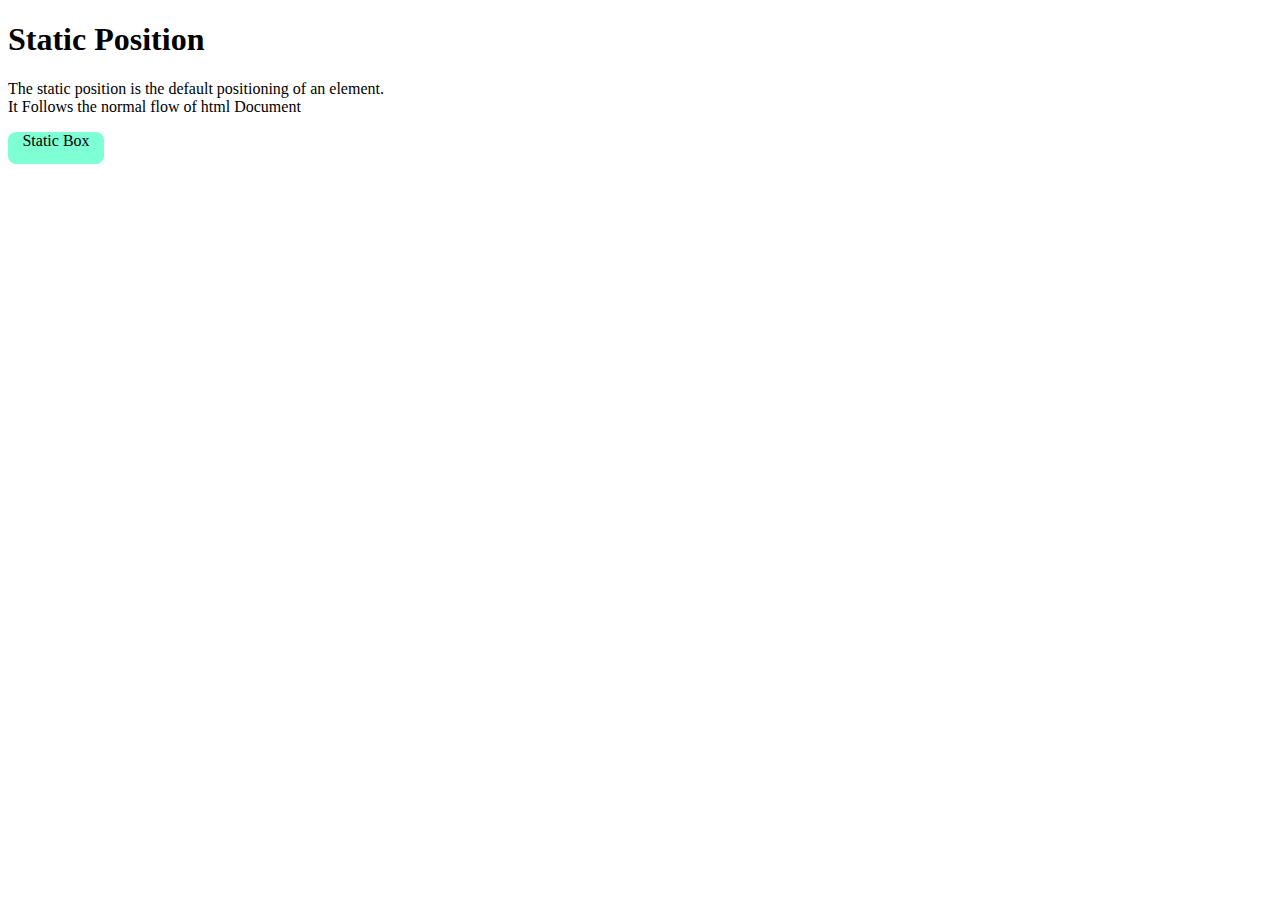
<file: Q1/1.Static.html>
<!DOCTYPE html>
<html lang="en">

<head>
    <meta charset="UTF-8">
    <meta name="viewport" content="width=device-width, initial-scale=1.0">
    <title>Document</title>
    <style>
        .static-box {
            border-radius: .5em;
            position: static;
            width: 6em;
            text-align: center;
            height: 2em;
            background-color: aquamarine;
        }
    </style>
</head>

<body>

    <h1>Static Position</h1>
    <p>The static position is the default positioning of an element. <br>It Follows the normal flow of html Document
    </p>

    <div class="static-box">
        Static Box
    </div>
</body>

</html>
</file>
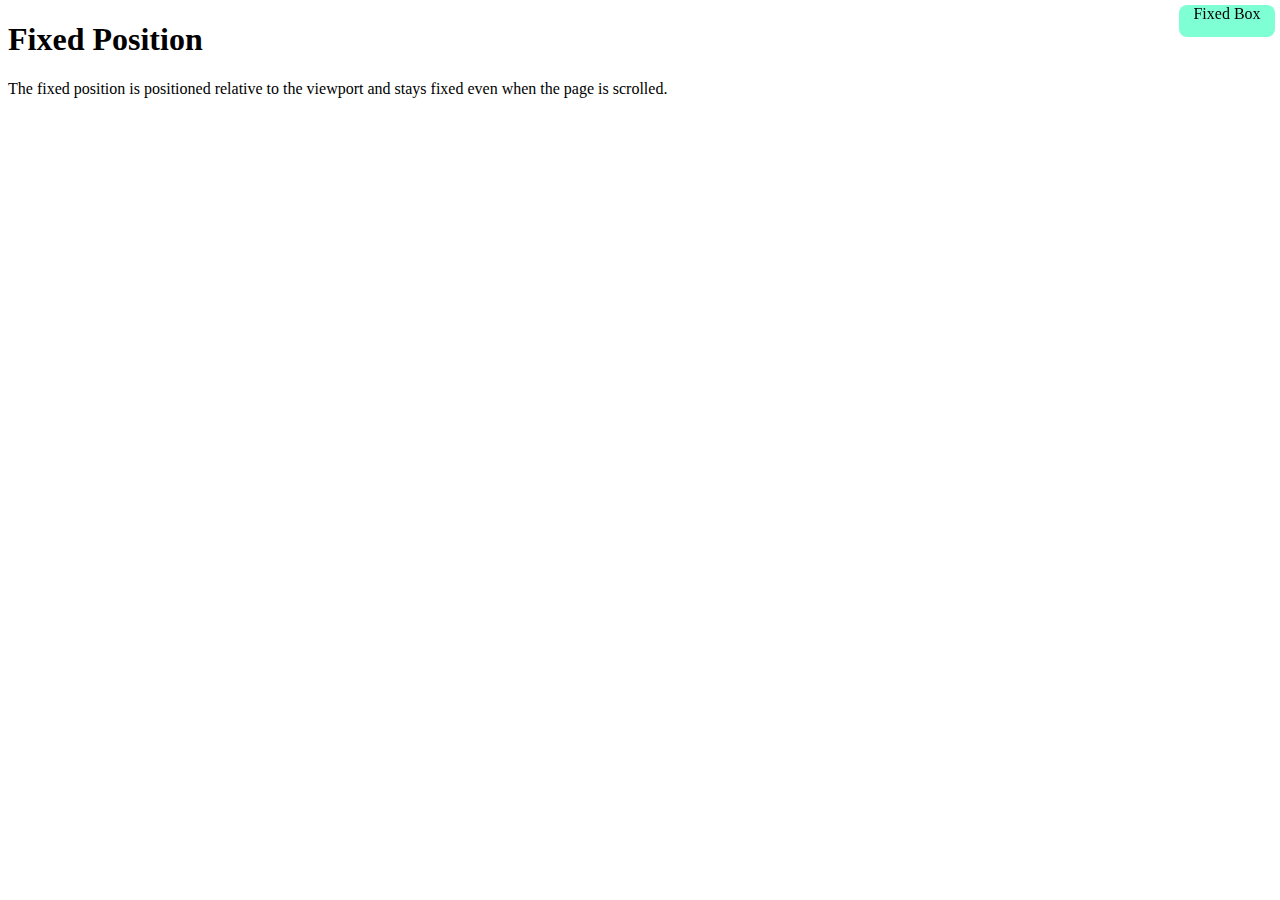
<file: Q1/2.Fixed.html>
<!DOCTYPE html>
<html lang="en">

<head>
    <meta charset="UTF-8">
    <meta name="viewport" content="width=device-width, initial-scale=1.0">
    <title>Document</title>
    <style>
        .fixed-box {

            position: fixed;
            top: 5px;
            right: 5px;
            border-radius: .5em;
            width: 6em;
            text-align: center;
            height: 2em;
            background-color: aquamarine;
        }
    </style>
</head>

<body>

    <h1>Fixed Position</h1>
<p>The fixed position is positioned relative to the viewport and stays fixed even when the page is scrolled. </p>    

    <div class="fixed-box">
        Fixed Box
    </div>
</body>

</html>
</file>
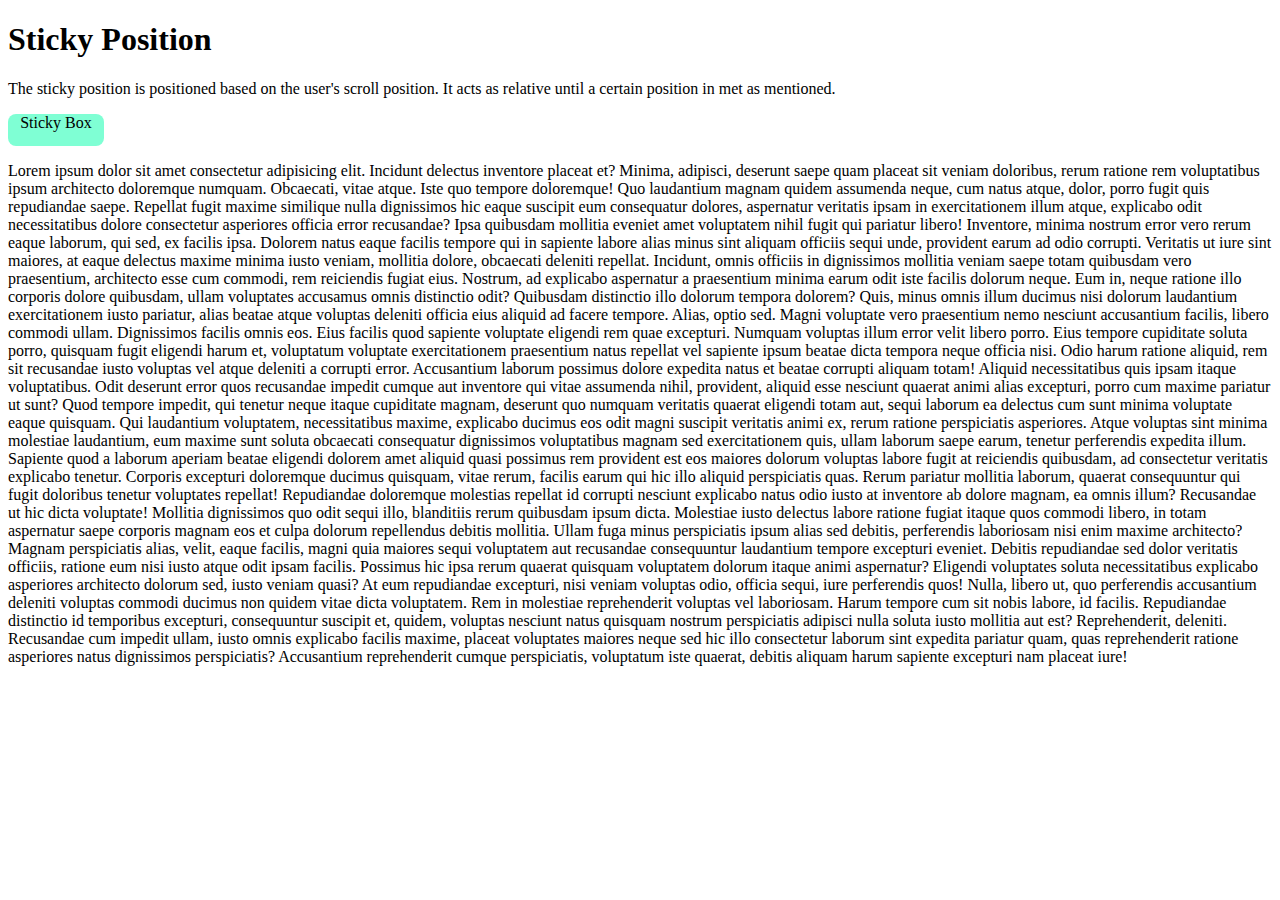
<file: Q1/3.Sticky.html>
<!DOCTYPE html>
<html lang="en">

<head>
    <meta charset="UTF-8">
    <meta name="viewport" content="width=device-width, initial-scale=1.0">
    <title>Document</title>
    <style>
        .sticky-box {
            border-radius: .5em;
            position: sticky;
            top: 30px ;
            width: 6em;
            text-align: center;
            height: 2em;
            background-color: aquamarine;
        }
    </style>
</head>

<body>

    <h1>Sticky Position</h1>
    <p>The sticky position is positioned based on the user's scroll position. It acts as relative until a certain position in met as mentioned.</p>

    <div class="sticky-box">
        Sticky Box
    </div>
    <p>Lorem ipsum dolor sit amet consectetur adipisicing elit. Incidunt delectus inventore placeat et? Minima, adipisci, deserunt saepe quam placeat sit veniam doloribus, rerum ratione rem voluptatibus ipsum architecto doloremque numquam. Obcaecati, vitae atque. Iste quo tempore doloremque! Quo laudantium magnam quidem assumenda neque, cum natus atque, dolor, porro fugit quis repudiandae saepe. Repellat fugit maxime similique nulla dignissimos hic eaque suscipit eum consequatur dolores, aspernatur veritatis ipsam in exercitationem illum atque, explicabo odit necessitatibus dolore consectetur asperiores officia error recusandae? Ipsa quibusdam mollitia eveniet amet voluptatem nihil fugit qui pariatur libero! Inventore, minima nostrum error vero rerum eaque laborum, qui sed, ex facilis ipsa. Dolorem natus eaque facilis tempore qui in sapiente labore alias minus sint aliquam officiis sequi unde, provident earum ad odio corrupti. Veritatis ut iure sint maiores, at eaque delectus maxime minima iusto veniam, mollitia dolore, obcaecati deleniti repellat. Incidunt, omnis officiis in dignissimos mollitia veniam saepe totam quibusdam vero praesentium, architecto esse cum commodi, rem reiciendis fugiat eius. Nostrum, ad explicabo aspernatur a praesentium minima earum odit iste facilis dolorum neque. Eum in, neque ratione illo corporis dolore quibusdam, ullam voluptates accusamus omnis distinctio odit? Quibusdam distinctio illo dolorum tempora dolorem? Quis, minus omnis illum ducimus nisi dolorum laudantium exercitationem iusto pariatur, alias beatae atque voluptas deleniti officia eius aliquid ad facere tempore. Alias, optio sed. Magni voluptate vero praesentium nemo nesciunt accusantium facilis, libero commodi ullam. Dignissimos facilis omnis eos. Eius facilis quod sapiente voluptate eligendi rem quae excepturi. Numquam voluptas illum error velit libero porro. Eius tempore cupiditate soluta porro, quisquam fugit eligendi harum et, voluptatum voluptate exercitationem praesentium natus repellat vel sapiente ipsum beatae dicta tempora neque officia nisi. Odio harum ratione aliquid, rem sit recusandae iusto voluptas vel atque deleniti a corrupti error. Accusantium laborum possimus dolore expedita natus et beatae corrupti aliquam totam! Aliquid necessitatibus quis ipsam itaque voluptatibus. Odit deserunt error quos recusandae impedit cumque aut inventore qui vitae assumenda nihil, provident, aliquid esse nesciunt quaerat animi alias excepturi, porro cum maxime pariatur ut sunt? Quod tempore impedit, qui tenetur neque itaque cupiditate magnam, deserunt quo numquam veritatis quaerat eligendi totam aut, sequi laborum ea delectus cum sunt minima voluptate eaque quisquam. Qui laudantium voluptatem, necessitatibus maxime, explicabo ducimus eos odit magni suscipit veritatis animi ex, rerum ratione perspiciatis asperiores. Atque voluptas sint minima molestiae laudantium, eum maxime sunt soluta obcaecati consequatur dignissimos voluptatibus magnam sed exercitationem quis, ullam laborum saepe earum, tenetur perferendis expedita illum. Sapiente quod a laborum aperiam beatae eligendi dolorem amet aliquid quasi possimus rem provident est eos maiores dolorum voluptas labore fugit at reiciendis quibusdam, ad consectetur veritatis explicabo tenetur. Corporis excepturi doloremque ducimus quisquam, vitae rerum, facilis earum qui hic illo aliquid perspiciatis quas. Rerum pariatur mollitia laborum, quaerat consequuntur qui fugit doloribus tenetur voluptates repellat! Repudiandae doloremque molestias repellat id corrupti nesciunt explicabo natus odio iusto at inventore ab dolore magnam, ea omnis illum? Recusandae ut hic dicta voluptate! Mollitia dignissimos quo odit sequi illo, blanditiis rerum quibusdam ipsum dicta. Molestiae iusto delectus labore ratione fugiat itaque quos commodi libero, in totam aspernatur saepe corporis magnam eos et culpa dolorum repellendus debitis mollitia. Ullam fuga minus perspiciatis ipsum alias sed debitis, perferendis laboriosam nisi enim maxime architecto? Magnam perspiciatis alias, velit, eaque facilis, magni quia maiores sequi voluptatem aut recusandae consequuntur laudantium tempore excepturi eveniet. Debitis repudiandae sed dolor veritatis officiis, ratione eum nisi iusto atque odit ipsam facilis. Possimus hic ipsa rerum quaerat quisquam voluptatem dolorum itaque animi aspernatur? Eligendi voluptates soluta necessitatibus explicabo asperiores architecto dolorum sed, iusto veniam quasi? At eum repudiandae excepturi, nisi veniam voluptas odio, officia sequi, iure perferendis quos! Nulla, libero ut, quo perferendis accusantium deleniti voluptas commodi ducimus non quidem vitae dicta voluptatem. Rem in molestiae reprehenderit voluptas vel laboriosam. Harum tempore cum sit nobis labore, id facilis. Repudiandae distinctio id temporibus excepturi, consequuntur suscipit et, quidem, voluptas nesciunt natus quisquam nostrum perspiciatis adipisci nulla soluta iusto mollitia aut est? Reprehenderit, deleniti. Recusandae cum impedit ullam, iusto omnis explicabo facilis maxime, placeat voluptates maiores neque sed hic illo consectetur laborum sint expedita pariatur quam, quas reprehenderit ratione asperiores natus dignissimos perspiciatis? Accusantium reprehenderit cumque perspiciatis, voluptatum iste quaerat, debitis aliquam harum sapiente excepturi nam placeat iure!</p>
</body>

</html>
</file>
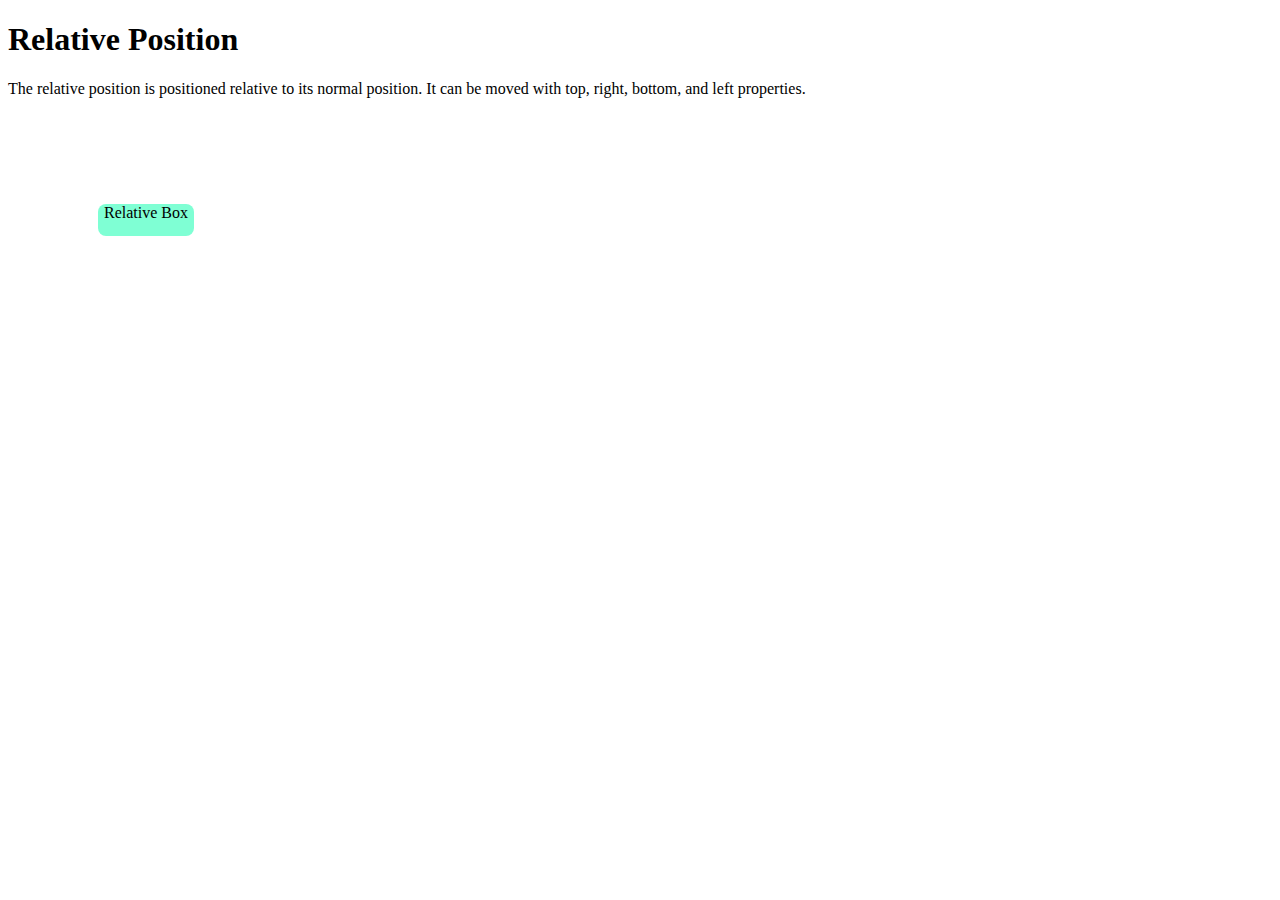
<file: Q1/4.Relative.html>
<!DOCTYPE html>
<html lang="en">

<head>
    <meta charset="UTF-8">
    <meta name="viewport" content="width=device-width, initial-scale=1.0">
    <title>Document</title>
    <style>
        .relative-box {
            border-radius: .5em;
            position: relative;
            top: 90px;
            left: 90px;
            width: 6em;
            text-align: center;
            height: 2em;
            background-color: aquamarine;
        }
    </style>
</head>

<body>

    <h1>Relative Position</h1>
    <p>The relative position is positioned relative to its normal position. It can be moved with top, right, bottom, and
        left properties. </p>
    <div title="Box is Positioned Relative " class="relative-box">
        Relative Box
    </div>
</body>

</html>
</file>
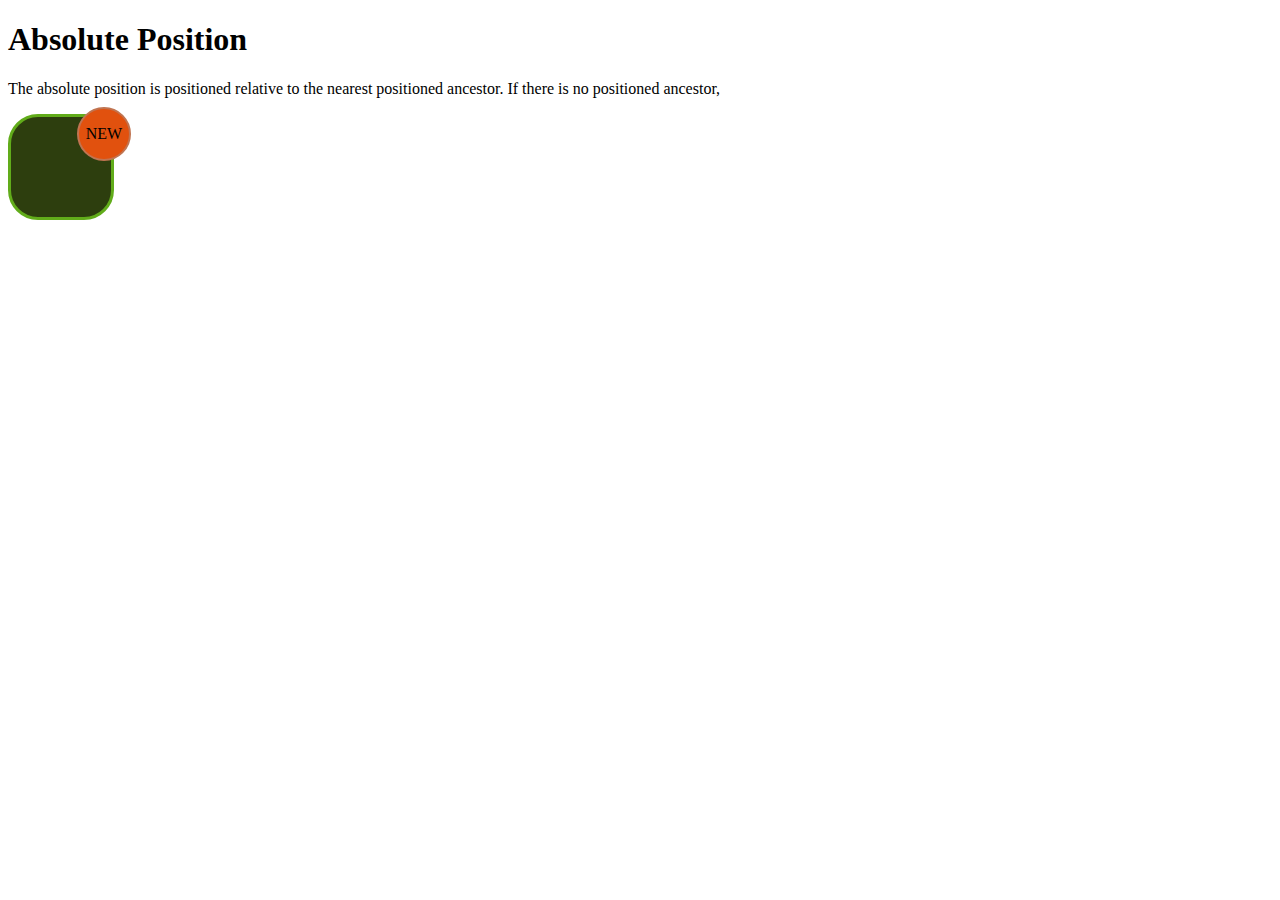
<file: Q1/5.Absolute.html>
<!DOCTYPE html>
<html lang="en">

<head>
    <meta charset="UTF-8">
    <meta name="viewport" content="width=device-width, initial-scale=1.0">
    <title>Document</title>
    <style>
        .parent-box {
            position: relative;
            width: 100px;
            height: 100px;
            border: 3px solid #61ac1a;
            background-color: rgb(45, 62, 14);

            border-radius: 30px;
        }

        .absolute-box {
            position: absolute;
            top: -10px;
            right: -20px;
            border-radius: 50%;
            width: 50px;
            text-align: center;
            height: 50px;
            border: 2px solid #c07451;
            background-color: #e1510e;
            /* to Dipslay  " NEW "  Nice */
            display: flex;
            justify-content: center;
            align-items: center;

        }
    </style>
</head>

<body>

    <h1>Absolute Position</h1>
    <p>The absolute position is positioned relative to the nearest positioned ancestor. If there is no positioned
        ancestor,</p>
    <div class="parent-box">

        <div title="Box is Positioned Absolute " class="absolute-box">
            NEW
        </div>

    </div>

</body>

</html>
</file>
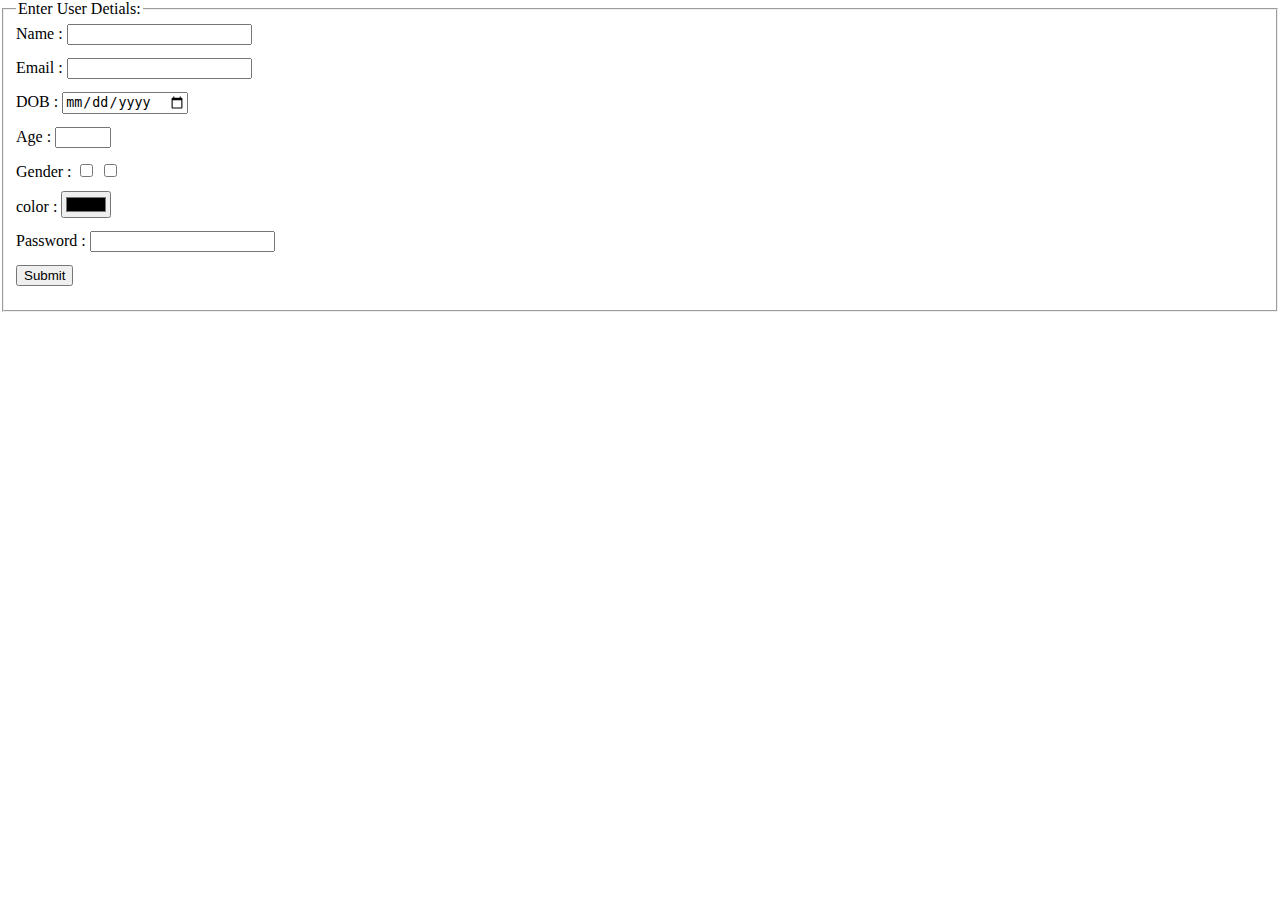
<file: Q2/form.html>
<!DOCTYPE html>
<html lang="en">

<head>
    <meta charset="UTF-8">
    <meta name="viewport" content="width=device-width, initial-scale=1.0">
    <title>Form</title>

    <link rel="stylesheet" href="style.css">


</head>

<body>
    <form action="" method="get">

        <fieldset>
            <legend>Enter User Detials: </legend>
            <label for="name">Name :</label>
            <input type="text" id="name" required> <br>

            <label for="email">Email :</label>
            <input type="email" id="email" required> <br>

            <label for="date">DOB :</label>
            <input type="date" id="date" required> <br>

            <label for="age">Age :</label>
            <input type="number" id="age" required min="18" max="30"> <br>

            <label for="gender">Gender :</label>
            <input type="checkbox" id="gender" value="Male">
            <input type="checkbox" id="gender" value="Female"> <br>

            <label for="color">color :</label>
            <input type="color" id="color"> <br>

            <label for="pass">Password :</label>
            <input type="password" name="" id="pass" required> <br>
            <input type="submit" value="Submit">



        </fieldset>

    </form>

</body>

</html>
</file>
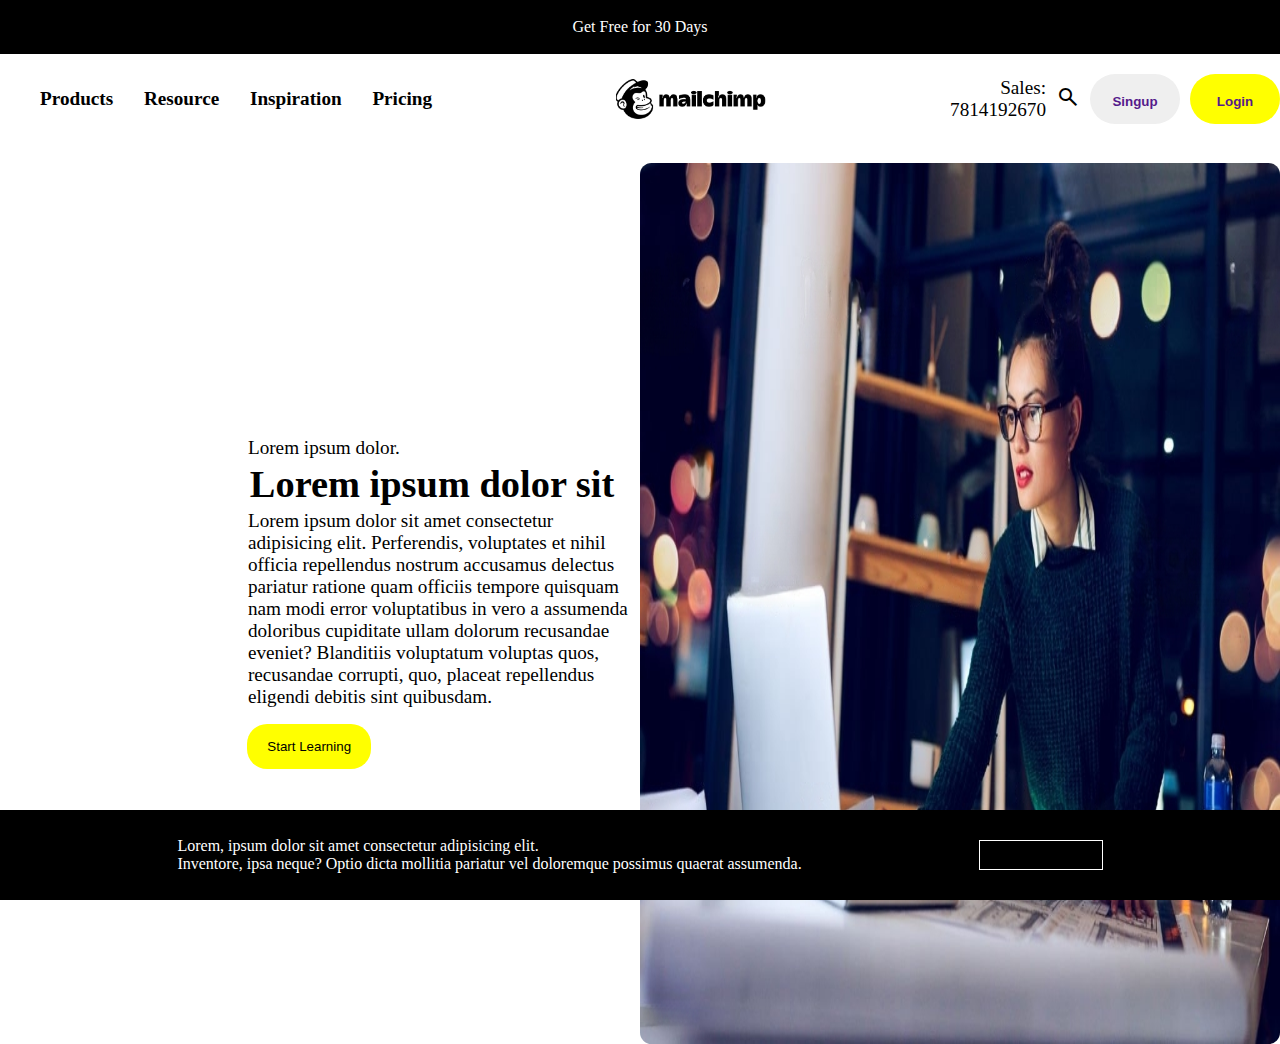
<file: Q4/mailchip.html>
<!DOCTYPE html>
<html lang="en">

<head>
    <meta charset="UTF-8">
    <meta name="viewport" content="width=device-width, initial-scale=1.0">
    <title>Mailchip Duplicate </title>
    <link rel="stylesheet"
        href="https://fonts.googleapis.com/css2?family=Material+Symbols+Outlined:opsz,wght,FILL,GRAD@20..48,100..700,0..1,-50..200" />
    <link rel="stylesheet" href="style.css">

    <style>
        .topmost {
            display: flex;
            justify-content: center;
            align-items: center;
            width: 100vw;
            height: 6vh;
            background-color: black;
            color: white;
            display: flex;
            justify-content: center;
        }

        #topmost p {
            font-weight: bolder;
        }

        .bottom-most {
            display: flex;
            justify-content: space-evenly;
            align-items: center;
            position: fixed;
            bottom: 0px;
            width: 100vw;
            height: 10vh;
            background-color: black;
            color: white;
        }

        .bottom-most p {
            font-weight: normal;
        }

        .bottom-most button {
            padding: .5em;
            background-color: black;
            color: white;
            border: 1px solid white;

        }

        /* Utility class */
        .txt-white {
            color: white;
        }
    </style>
</head>

<body>

    <div class="topmost">
        <p>Get Free for 30 Days</p>
    </div>
    <nav class="nav-container">
        <!-- ================ -->
        <div class="nav-item-left nav-items">
            <ul>
                <li>Products</li>
                <li>Resource</li>
                <li>Inspiration</li>
                <li>Pricing</li>
            </ul>
        </div>

        <!-- ================ -->
        <div class="nav-item-center nav-items">
            <img id="logo" src="asset/Mailchimp-Logo.png" alt="">
        </div>

        <!-- ================ -->
        <div class="nav-item-right nav-items">
            <div id="phone"><a href="http://">Sales:<br> 7814192670 </a> </div>

            <!-- <div id="language-list">

                <details>
                    <summary>EN</summary>
                    <ul>
                        <li>item-1</li>
                        <li>item-2</li>
                        <li>item-3</li>
                        <li>item-4</li>
                        <li>item-5</li>
                        <li>item-6</li>
                        <li>item-7</li>
                    </ul>
                </details>
            </div> -->

            <div id=""><span class="material-symbols-outlined">
                    search
                </span></div>

            <div id="top-btn" class="sticker-banner   top-btn-left">
                <button type="submit"><a href="">Singup</a></button>
            </div>
            <div id="top-btn" class="sticker-banner   top-btn-right">
                <button type="submit"><a href="">Login</a></button>
            </div>
        </div>

    </nav>

    <main class="main-container">

        <div class="main-items main-item-left">
            <div class="display-content">
                <span>Lorem ipsum dolor.</span>
                <h1>Lorem ipsum dolor sit </h1>
                <p>Lorem ipsum dolor sit amet consectetur adipisicing elit. Perferendis, voluptates et nihil officia
                    repellendus nostrum accusamus delectus pariatur ratione quam officiis tempore quisquam nam modi
                    error voluptatibus in vero a assumenda doloribus cupiditate ullam dolorum recusandae eveniet?
                    Blanditiis voluptatum voluptas quos, recusandae corrupti, quo, placeat repellendus eligendi debitis
                    sint quibusdam.</p>
                <button>Start Learning</button>
            </div>

        </div>
        <!-- ====== -->
        <div class="main-items main-item-right">
            <img src="./asset/istockphoto-1188615395-1024x1024-transformed.jpeg" alt="">
        </div>


    </main>

    <div class="bottom-most">
        <p>Lorem, ipsum dolor sit amet consectetur adipisicing elit.<br> Inventore, ipsa neque? Optio dicta mollitia
            pariatur vel doloremque possimus quaerat assumenda.</p>


        <button type="submit"><a href="#" class="txt-white">Customise Setting</a></button>

    </div>



</body>

</html>
</file>
<file: Q2/style.css>
body {
  margin: 0;
  padding: 0;
}

* {
  box-sizing: border-box;
}


input {
    margin-bottom: 1em;
}
</file>
<file: Q4/style.css>
body {
  margin: 0;
  padding: 0;
  position: relative;
}

* {
  box-sizing: border-box;
}

.nav-container {
  font-size: 1.2em;
  display: flex;
  flex-direction: row;
  justify-content: space-between;
  align-items: center;
  padding-top: 1em 1.5em;
  width: 100vw;
  height: 10vh;
}

.nav-item-left ul {
  display: flex;
  gap: 1.6em;
  font-weight: 800;
}
.nav-item-left li {
  list-style-type: none;
}

#logo {
  width: 150px;
}
#phone {
  text-align: right;
}

a:link {
  text-decoration: none;
  color: black;
}
#phone :hover {
  text-decoration: underline;
  color: #246fbe;
}

.nav-item-right {
  gap: 10px;
  display: flex;
  flex-direction: row;
  align-items: center;
}

details::before {
  content: url(./asset/blob.jpeg);
}

details {
  display: flex;
  justify-content: space-around;
  flex-direction: row;
}

#top-btn button {
  font-weight: bold;
  font-family: Geneva, Verdana, sans-serif;
  width: 90px;
  height: 50px;
  padding: 20px;
  border: 0px;
  border-radius: 40px;
}

.top-btn-right button {
  background-color: yellow;
}

.main-container {
  font-size: 1.2em;
  display: flex;
  flex-direction: row;
  justify-content: center;
  align-items: center;
  padding-top: 1em;
  width: 100vw;
  height: 100vh;
}

.main-item-left {
  display: flex;
  justify-content: center;
  flex-direction: row;
  align-items: center;
  width: 50%;
  height: 100%;
  position: relative;
}
.main-item-right {
  display: flex;
  width: 50%;
  height: 100%;
}
.main-item-right img {
  border-radius: 0.6em;
  width: 100%;
  height: 100%;
}

.display-content {
  width: 60%;
  justify-self: right;
  position: absolute;
  right: 10px;
}
.display-content * {
  margin: 0.1em;
}
.display-content button {
  margin-top: 1.2em;
  height: 45px;
  border-radius: 20px;
  padding: 20px;
  border: 1px;
  background-color: yellow;

  /* flex property  */
  display: flex;
  align-items: center;
}
</file>
